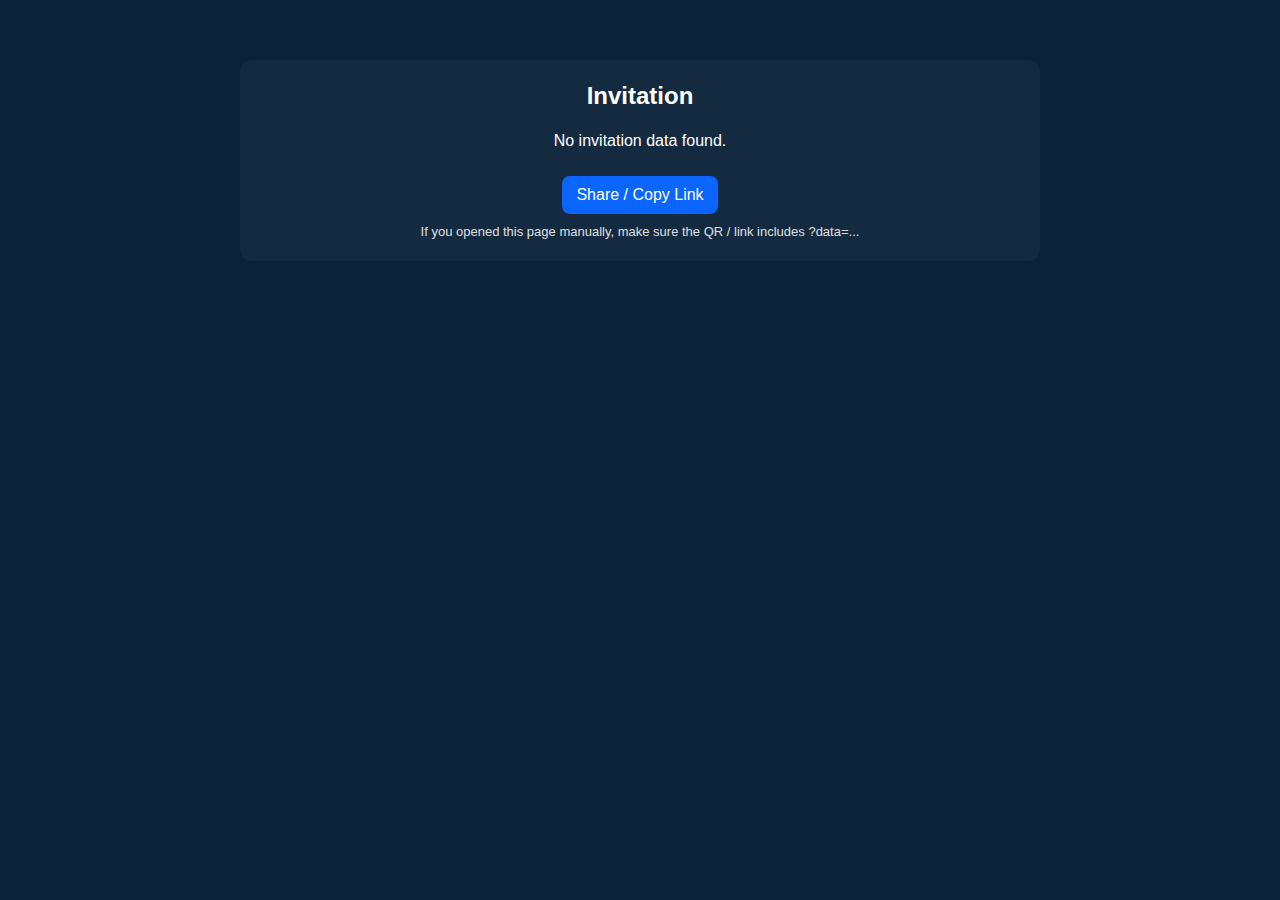
<file: invite.html>
<!DOCTYPE html>
<html lang="en">
<head>
  <meta charset="utf-8" />
  <meta name="viewport" content="width=device-width,initial-scale=1" />
  <title>SG — Invitation</title>
  <style>
    :root{--dark:#0b2239;--white:#fff;--accent:#0b66ff;}
    body{margin:0;font-family:Arial,Helvetica,sans-serif;background:var(--dark);color:var(--white);-webkit-font-smoothing:antialiased;}
    .wrap{max-width:800px;margin:40px auto;padding:20px;}
    .card{background:rgba(255,255,255,0.04);padding:22px;border-radius:12px;text-align:center;}
    h2{margin-top:0;}
    .info{margin:12px 0;font-size:16px;line-height:1.4;white-space:pre-wrap;}
    .small{opacity:0.8;font-size:13px;}
    .btn{display:inline-block;margin-top:12px;padding:10px 14px;border-radius:8px;background:var(--accent);color:var(--white);text-decoration:none;}
    .muted{opacity:0.85;font-size:13px;margin-top:10px;}
  </style>
</head>
<body>
  <div class="wrap">
    <div class="card" id="card">
      <h2 id="title">Invitation</h2>
      <div id="content" class="info">Loading invitation...</div>
      <a id="share-btn" class="btn" href="#">Share / Copy Link</a>
      <div id="error" class="muted"></div>
    </div>
  </div>

  <script>
    // safe decode using TextDecoder
    function decodeData(b64){
      try{
        const binary = atob(b64);
        const bytes = new Uint8Array(binary.length);
        for(let i=0;i<binary.length;i++) bytes[i]=binary.charCodeAt(i);
        return new TextDecoder().decode(bytes);
      }catch(e){ return null; }
    }

    function getParam(name){
      const params = new URLSearchParams(window.location.search);
      return params.get(name);
    }

    (function(){
      const dataParam = getParam('data');
      if(!dataParam){
        document.getElementById('content').innerText = 'No invitation data found.';
        document.getElementById('error').innerText = 'If you opened this page manually, make sure the QR / link includes ?data=...';
        return;
      }
      try{
        const decoded = decodeURIComponent(dataParam);
        const b64 = decoded;
        const jsonStr = decodeData(b64);
        const obj = JSON.parse(jsonStr);
        // show invitation
        const text = `Dear ${obj.guest}\n\nYou are invited to:\n${obj.eventName}\n\nWhen: ${obj.date} ${obj.time || ''}\nWhere: ${obj.venue || 'TBA'}\nDress code: ${obj.dress || '—'}\n\nNotes:\n${obj.desc || ''}`;
        document.getElementById('content').innerText = text;
        document.getElementById('share-btn').href = window.location.href;
        document.getElementById('error').innerText = '';
      }catch(e){
        document.getElementById('content').innerText = 'Could not read invitation data.';
        document.getElementById('error').innerText = 'Data corrupted or not valid.';
      }
    })();
  </script>
</body>
</html>
</file>
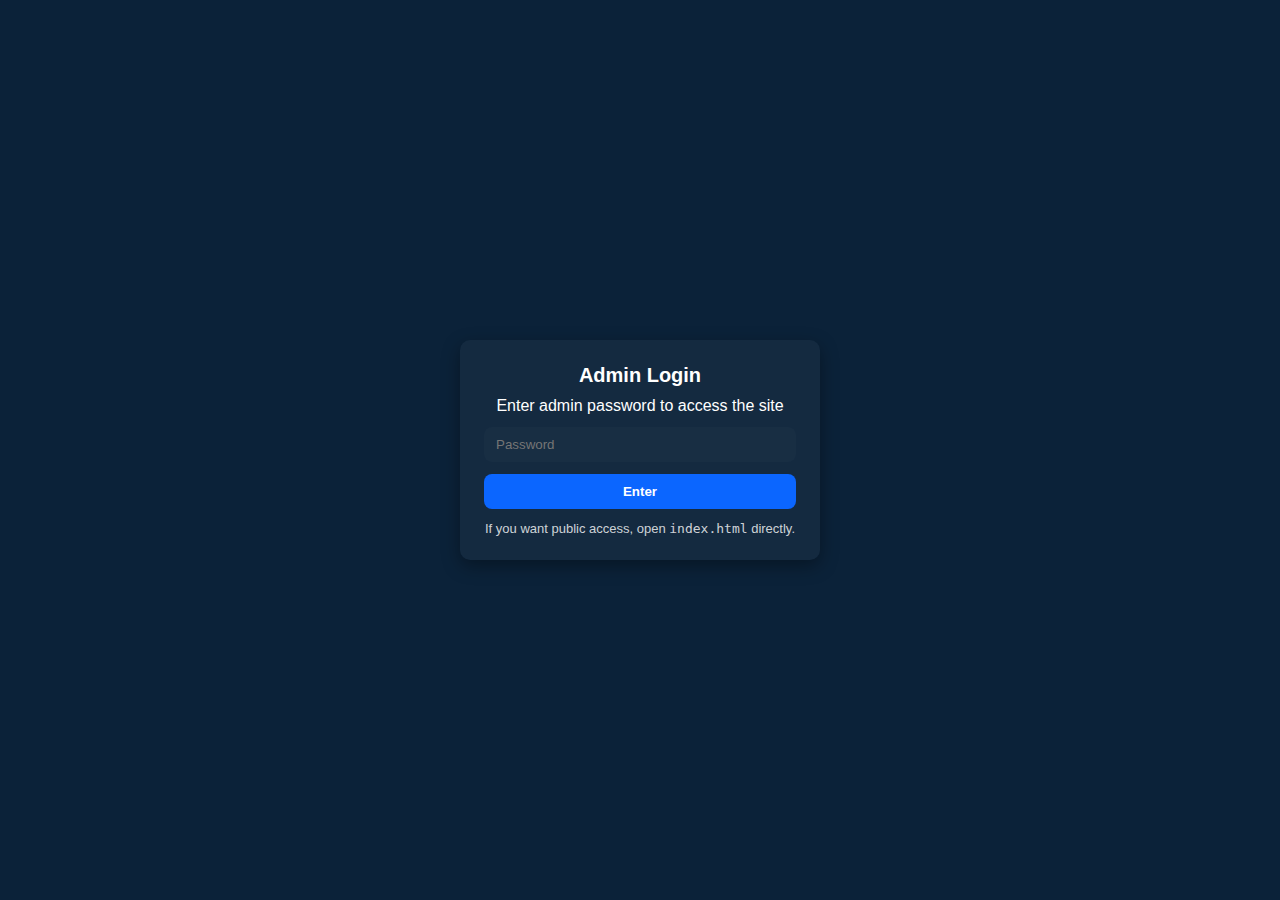
<file: main.html>
<!DOCTYPE html>
<html lang="en">
<head>
  <meta charset="utf-8" />
  <meta name="viewport" content="width=device-width,initial-scale=1" />
  <title>SG — Admin Access</title>
  <style>
    :root{
      --bg: #0b2239;
      --accent: #0b66ff;
      --white: #ffffff;
      --muted: rgba(255,255,255,0.8);
    }
    *{box-sizing:border-box}
    body{
      margin:0;
      min-height:100vh;
      display:flex;
      align-items:center;
      justify-content:center;
      font-family: Arial, Helvetica, sans-serif;
      background: var(--bg);
      color: var(--white);
      -webkit-font-smoothing:antialiased;
    }
    .card{
      background: rgba(255,255,255,0.04);
      padding:24px;
      border-radius:10px;
      width: 360px;
      max-width:94%;
      text-align:center;
      box-shadow: 0 6px 18px rgba(0,0,0,0.35);
    }
    h2{ margin:0 0 10px 0; font-size:20px; }
    input[type="password"]{
      width:100%; padding:10px 12px; border-radius:8px; border:none;
      background: rgba(255,255,255,0.02); color:var(--white); margin-top:12px;
    }
    button{
      width:100%; padding:10px; margin-top:12px; border-radius:8px; border:none;
      background:var(--accent); color:var(--white); font-weight:600; cursor:pointer;
    }
    .error{ margin-top:8px; color:#ff7b7b; display:none; font-size:13px; }
    .links{ margin-top:12px; font-size:13px; color:var(--muted); }
  </style>
</head>
<body>
  <div class="card" role="region" aria-label="Admin login">
    <h2>Admin Login</h2>
    <div>Enter admin password to access the site</div>

    <input id="pass" type="password" placeholder="Password" aria-label="Admin password">
    <button id="go">Enter</button>

    <div id="err" class="error">Incorrect password</div>
    <div class="links">If you want public access, open <code>index.html</code> directly.</div>
  </div>

  <script>
    // login gate that redirects to index.html after correct password
    (function(){
      const PASS = 'SGadmin1234'; // password is in code but NOT shown on page
      const go = document.getElementById('go');
      const input = document.getElementById('pass');
      const err = document.getElementById('err');

      function showError(){
        err.style.display = 'block';
        setTimeout(()=> err.style.display = 'none', 2200);
      }

      go.addEventListener('click', ()=>{
        const v = String(input.value || '').trim();
        if(v === PASS){
          // successful -> go to index.html (the original app)
          window.location.href = 'index.html';
        } else {
          showError();
        }
      });

      // allow Enter key
      input.addEventListener('keydown', (e)=>{
        if(e.key === 'Enter') go.click();
      });

      // optional small UX: prevent accidental right-click menu here
      document.addEventListener('contextmenu', e => e.preventDefault());
    })();
  </script>
</body>
</html>
</file>
